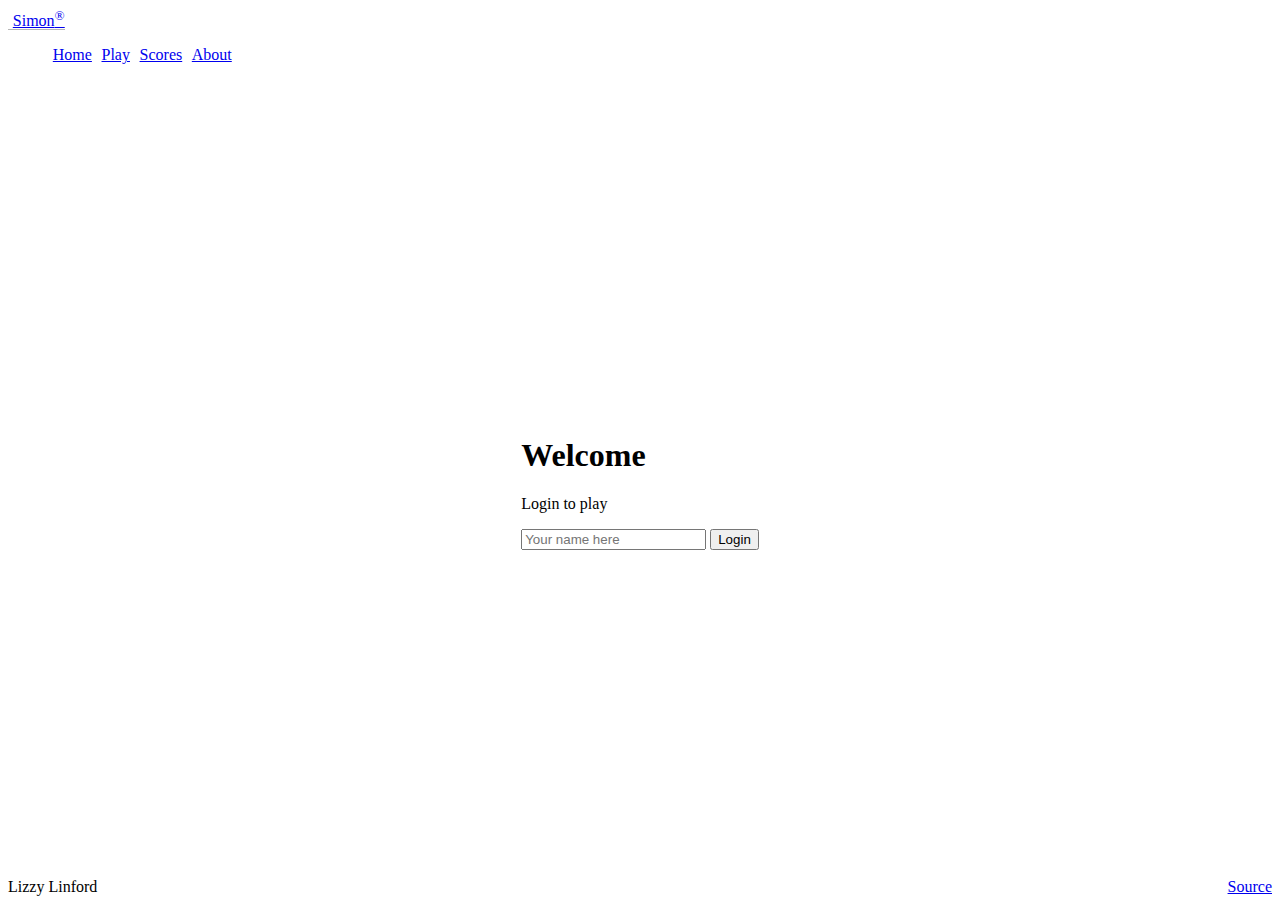
<file: index.html>
<!DOCTYPE html>
<html lang="en">
  <head>
    <meta charset="UTF-8" />
    <meta name="viewport" content="width=device-width, initial-scale=1.0" />
    <title>Simon</title>
    <link rel="icon" href="favicon.ico" />

    <script src="login.js"></script>
    <link rel="stylesheet" href="main.css" />

    <link
      href="https://cdn.jsdelivr.net/npm/bootstrap@5.2.2/dist/css/bootstrap.min.css"
      rel="stylesheet"
      integrity="sha384-Zenh87qX5JnK2Jl0vWa8Ck2rdkQ2Bzep5IDxbcnCeuOxjzrPF/et3URy9Bv1WTRi"
      crossorigin="anonymous"
    />
  </head>
  <body class="bg-dark text-light">
    <header class="container-fluid">
      <nav class="navbar fixed-top navbar-dark">
        <a class="navbar-brand" href="#">Simon<sup>&reg;</sup></a>
        <menu class="navbar-nav">
          <li class="nav-item">
            <a class="nav-link active" href="index.html">Home</a>
          </li>
          <li class="nav-item">
            <a class="nav-link" href="play.html">Play</a>
          </li>
          <li class="nav-item">
            <a class="nav-link" href="scores.html">Scores</a>
          </li>
          <li class="nav-item">
            <a class="nav-link" href="about.html">About</a>
          </li>
        </menu>
      </nav>
    </header>

    <main class="container-fluid bg-secondary text-center">
      <div>
        <h1>Welcome</h1>
        <p>Login to play</p>
        <div>
          <input type="text" id="name" placeholder="Your name here" />
          <button class="btn btn-primary" onclick="login()">Login</button>
        </div>
      </div>
    </main>

    <footer class="bg-dark text-dark text-muted">
      <div class="container-fluid">
        <span class="text-reset">Lizzy Linford</span>
        <a
          class="text-reset"
          href="https://github.com/lizzyLinGitHub/simon"
          >Source</a
        >
      </div>
    </footer>
  </body>
</html>
</file>
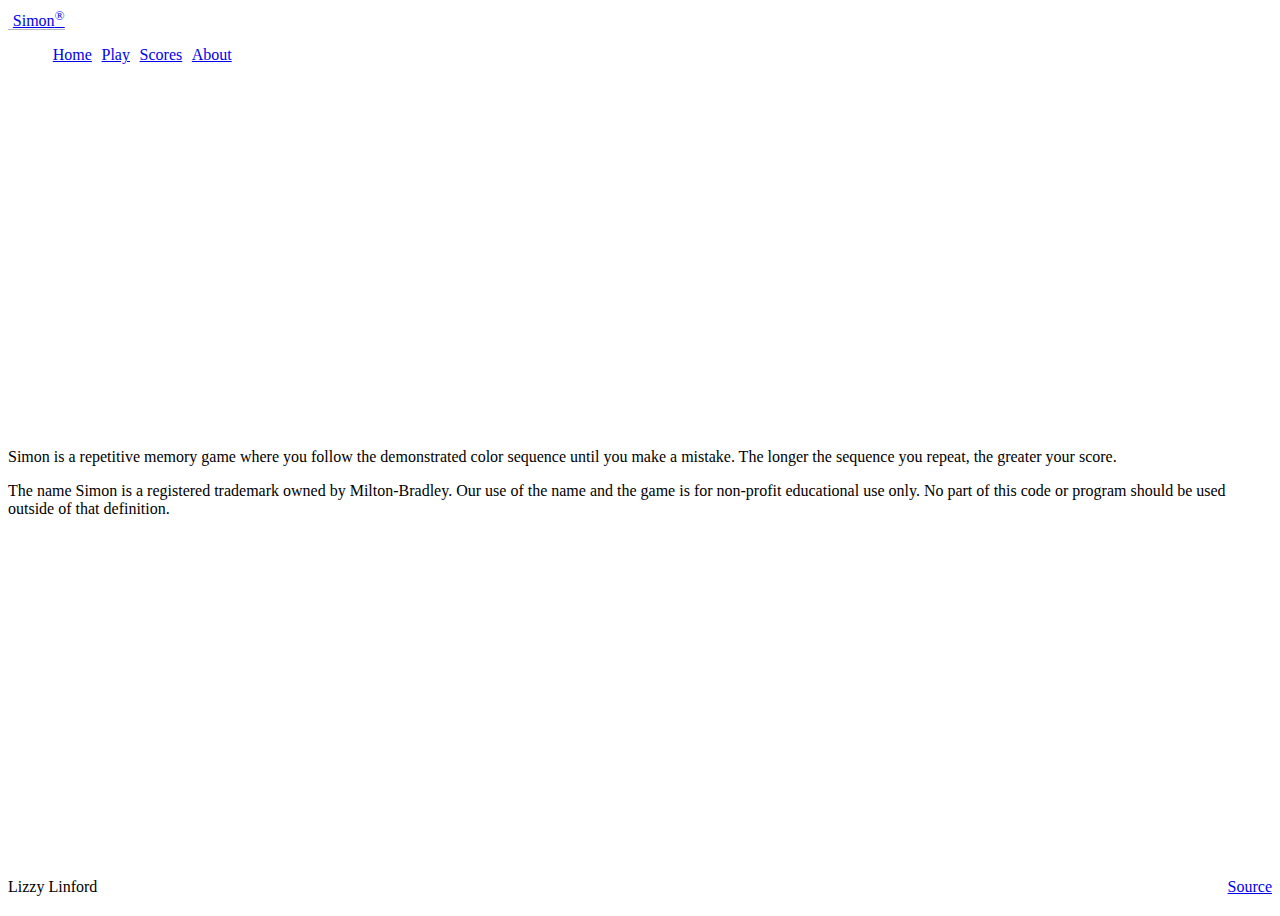
<file: about.html>
<!DOCTYPE html>
<html lang="en">
  <head>
    <meta charset="UTF-8" />
    <meta name="viewport" content="width=device-width, initial-scale=1.0" />
    <title>About</title>
    <link rel="icon" href="favicon.ico" />

    <link rel="stylesheet" href="main.css" />

    <link
      href="https://cdn.jsdelivr.net/npm/bootstrap@5.2.2/dist/css/bootstrap.min.css"
      rel="stylesheet"
      integrity="sha384-Zenh87qX5JnK2Jl0vWa8Ck2rdkQ2Bzep5IDxbcnCeuOxjzrPF/et3URy9Bv1WTRi"
      crossorigin="anonymous"
    />
  </head>
  <body class="bg-dark text-light">
    <header class="container-fluid">
      <nav class="navbar fixed-top navbar-dark">
        <a class="navbar-brand" href="#">Simon<sup>&reg;</sup></a>
        <menu class="navbar-nav">
          <li class="nav-item">
            <a class="nav-link" href="index.html">Home</a>
          </li>
          <li class="nav-item">
            <a class="nav-link" href="play.html">Play</a>
          </li>
          <li class="nav-item">
            <a class="nav-link" href="scores.html">Scores</a>
          </li>
          <li class="nav-item">
            <a class="nav-link active" href="about.html">About</a>
          </li>
        </menu>
      </nav>
    </header>

    <main class="container-fluid bg-secondary text-center">
      <div>
        <p>
          Simon is a repetitive memory game where you follow the demonstrated
          color sequence until you make a mistake. The longer the sequence you
          repeat, the greater your score.
        </p>

        <p>
          The name Simon is a registered trademark owned by Milton-Bradley. Our
          use of the name and the game is for non-profit educational use only.
          No part of this code or program should be used outside of that
          definition.
        </p>
      </div>
    </main>

    <footer class="bg-dark text-dark text-muted">
      <div class="container-fluid">
        <span class="text-reset">Lizzy Linford</span>
        <a
          class="text-reset"
          href="https://github.com/lizzyLinGitHub/simon"
          >Source</a
        >
      </div>
    </footer>
  </body>
</html>
</file>
<file: main.css>
body {
  display: flex;
  flex-direction: column;
  min-width: 300px;
}

header {
  flex: 0 80px;
}

main {
  flex: 1 calc(100vh - 110px);
  display: flex;
  flex-direction: column;
  align-items: center;
  justify-content: space-around;
}

footer {
  flex: 0 30px;
}

menu {
  flex: 1;
  display: flex;
  /*  overwrite Bootstrap so the menu does not wrap */
  flex-direction: row !important;
  list-style: none;
}

.navbar-brand {
  padding-left: 0.3em;
  border-bottom: solid rgb(182, 182, 182) thin;
}

menu .nav-item {
  padding: 0 0.3em;
}

footer a {
  float: right;
}

#count {
  color: rgb(246, 239, 158);
}

.players {
  flex: 1;
  width: 100%;
  padding: 0.5em;
}

.player-name {
  color: rgb(118, 190, 210);
}

.game {
  background: rgb(0, 0, 0);
  border-radius: 50%;
  box-shadow: 0 0 20px 5px rgb(69, 69, 69);
  width: 80vw;
  height: 80vw;
  position: absolute;
  min-width: 300px;
  min-height: 300px;
  max-width: min(80vmin, 1000px);
  max-height: min(80vmin, 1000px);
}

.button-container {
  width: 100%;
  height: 100%;
  display: grid;
  grid-template-columns: 1fr 1fr;
  gap: 20px;
}

.button-top-left {
  border-radius: 100% 0 0 0;
  margin: 20px 0 0 20px;
  background-color: green;
  border: thick solid rgb(36, 53, 0);
}

.button-top-right {
  border-radius: 0 100% 0 0;
  margin: 20px 20px 0 0;
  background-color: red;
  border: thick solid rgb(83, 12, 12);
}

.button-bottom-left {
  border-radius: 0 0 0 100%;
  margin: 0 0 20px 20px;
  background-color: yellow;
  border: thick solid rgb(94, 90, 10);
}

.button-bottom-right {
  border-radius: 0 0 100% 0;
  margin: 0 20px 20px 0;
  background-color: blue;
  border: thick solid rgb(27, 14, 100);
}

.controls {
  position: absolute;
  border-radius: 50%;
  width: 200px;
  height: 200px;
  background-color: black;
  padding: 2em;
  display: flex;
  align-items: center;
  justify-content: space-around;
  flex-direction: column;
}

.game-name {
  font-size: 2em;
  font-weight: bold;
  margin-bottom: 0.5em;
}

.score {
  position: absolute;
  text-align: center;
  font-size: 20px;
  font-family: monospace;
  font-weight: bold;
  color: red;
  cursor: default;
  width: 50px;
  height: 30px;
  border-radius: 10px;
  border: solid thin rgb(117, 0, 0);
  background-color: #300;
}

.center {
  top: 50%;
  left: 50%;
  transform: translateX(-50%) translateY(-50%);
}

@media (max-height: 500px) {
  header {
    display: none;
  }
  footer {
    display: none;
  }
  main {
    flex: 1 100vh;
  }
}
</file>
